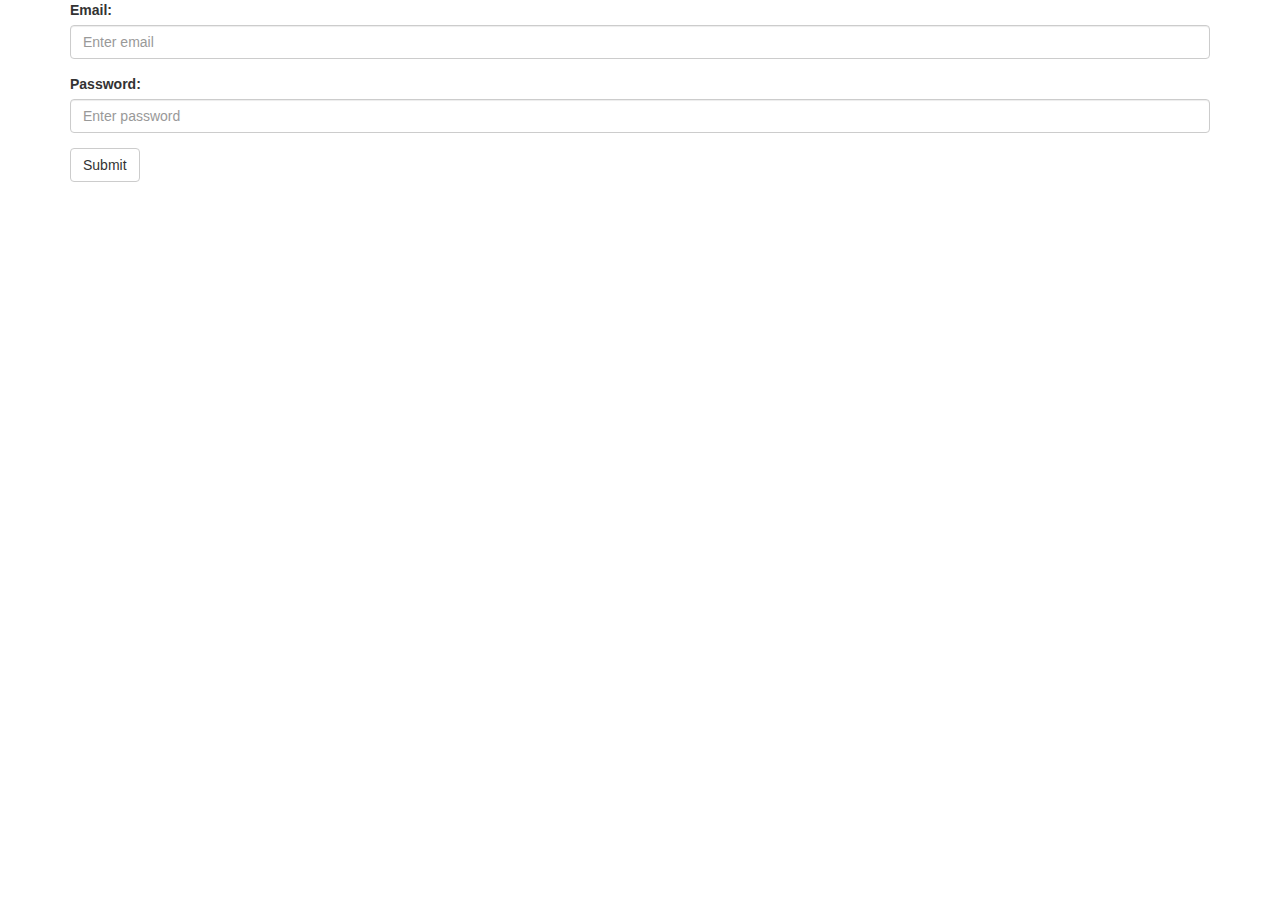
<file: src/main/resources/templates/userRegister.html>
<!DOCTYPE html SYSTEM "http://www.thymeleaf.org/dtd/xhtml1-strict-thymeleaf-4.dtd">

<html xmlns="http://www.w3.org/1999/xhtml" xmlns:th="http://www.thymeleaf.org">
  <head>
    <meta name="viewport" content="width=device-width, initial-scale=1" />
    <link rel="stylesheet" href="https://maxcdn.bootstrapcdn.com/bootstrap/3.4.1/css/bootstrap.min.css" />
    <script src="https://ajax.googleapis.com/ajax/libs/jquery/3.7.1/jquery.min.js"></script>
    <script src="https://maxcdn.bootstrapcdn.com/bootstrap/3.4.1/js/bootstrap.min.js"></script>
  </head>
  <body>
    <div class="container">
      <form action="/register" method="POST" th:object="${user}">
        <div class="form-group">
          <label for="email">Email:</label>
          <input type="email" class="form-control" id="email" name="email" placeholder="Enter email" th:field="*{email}" />
          <p th:text="${email_exists}"></p>
          <p th:if="${#fields.hasErrors('email')}" th:errors="*{email}"></p>
        </div>
        <div class="form-group">
          <label for="password">Password:</label>
          <input type="password" class="form-control" id="password" name="password" placeholder="Enter password" th:field="*{password}" />
          <p th:if="${#fields.hasErrors('password')}" th:errors="*{password}"></p>
        </div>
        <button type="submit" class="btn btn-default">Submit</button>
      </form>
    </div>
  </body>
</html>
</file>
